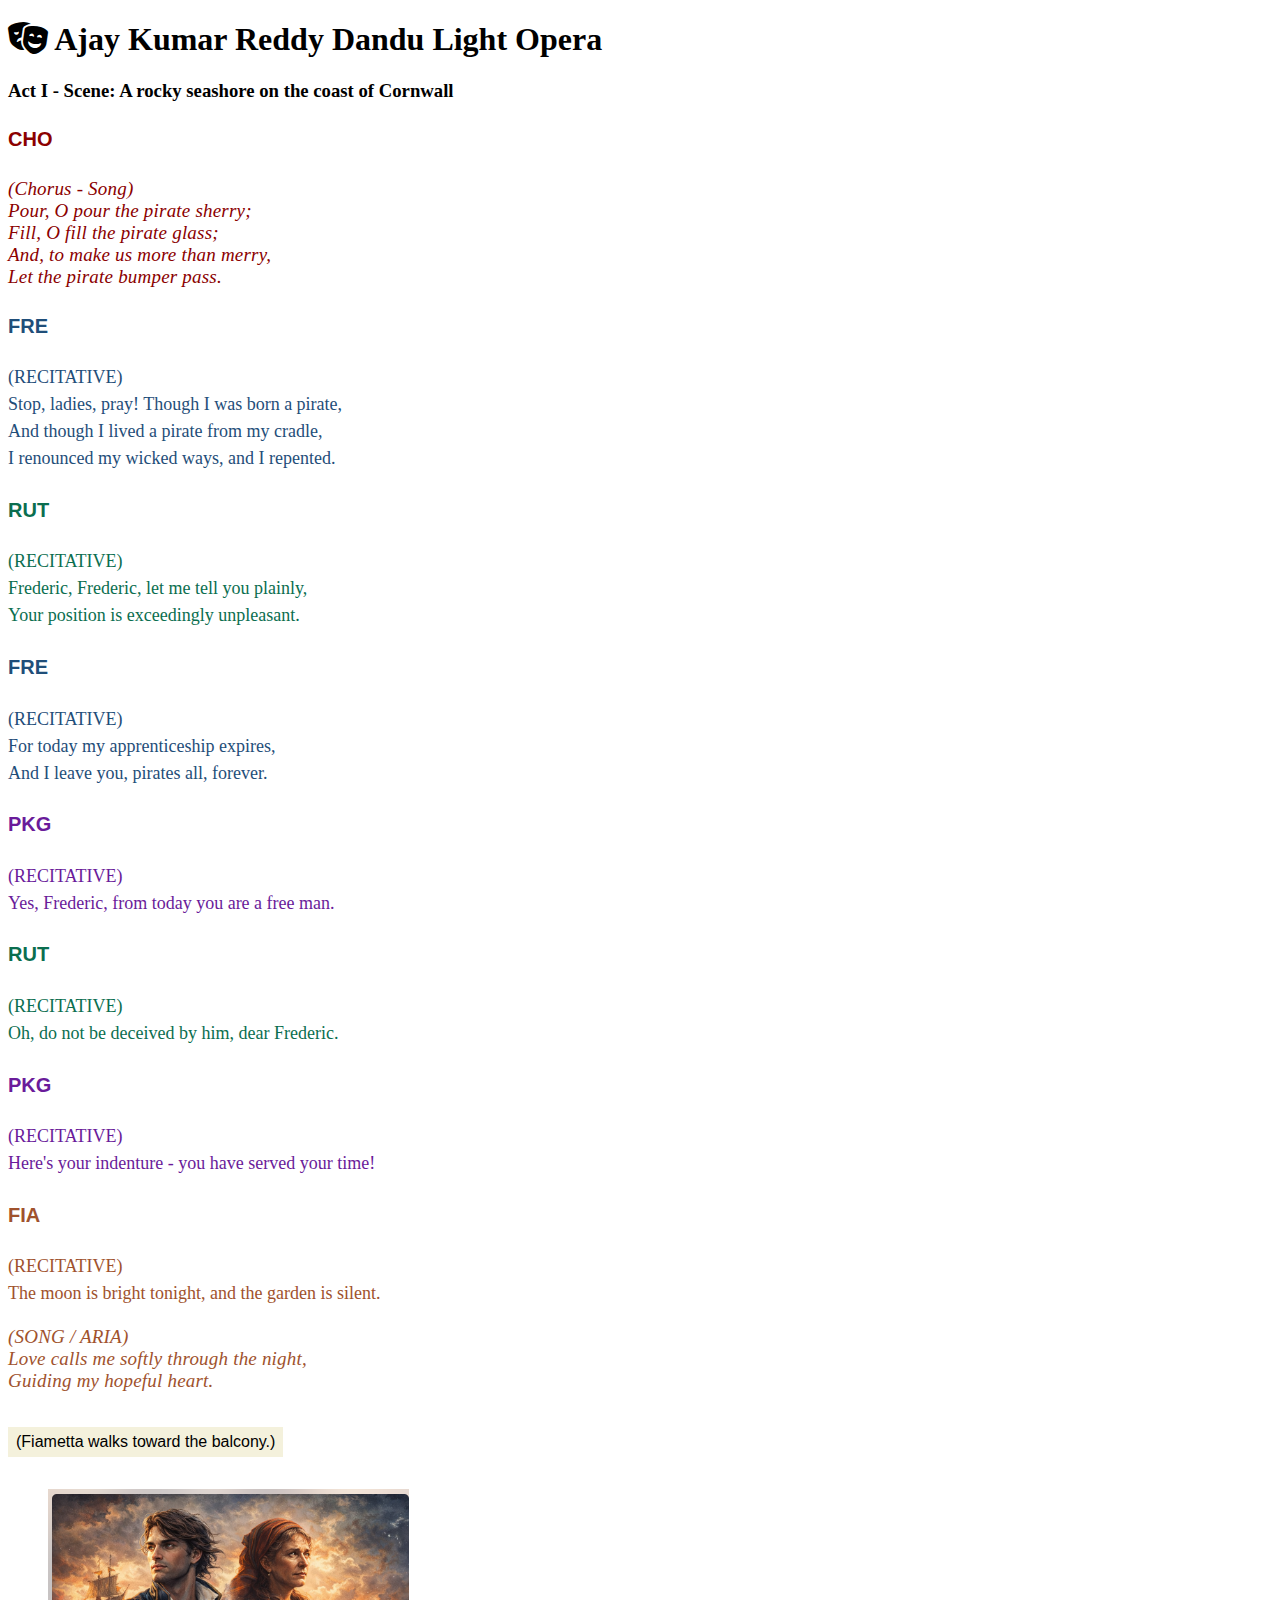
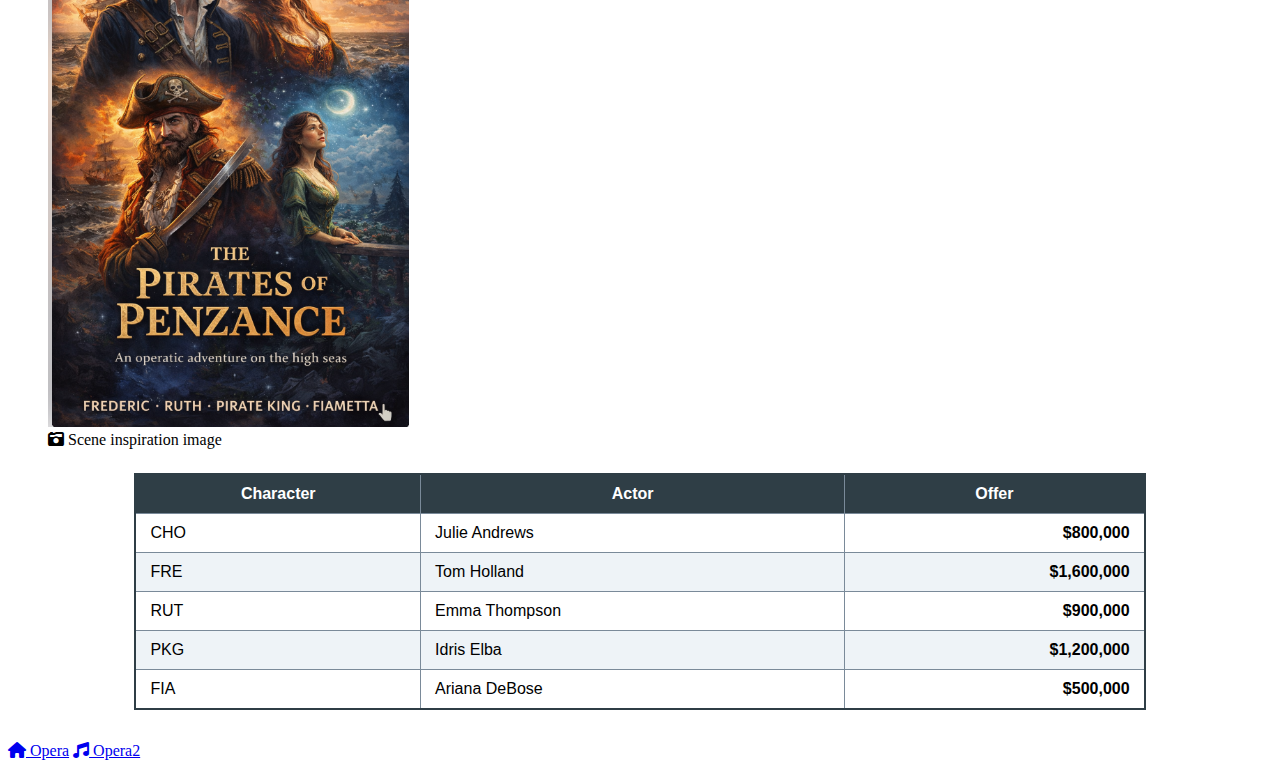
<file: index.html>
<!DOCTYPE html>
<html>
  <head>
    <title>Light Opera</title>
    <link rel="stylesheet" href="gs.css">
    <link
      rel="stylesheet"
      href="https://cdnjs.cloudflare.com/ajax/libs/font-awesome/6.5.2/css/all.min.css"
    >
  </head>
  <body>
    <h1><i class="fa-solid fa-masks-theater inline-icon"></i> Ajay Kumar Reddy Dandu Light Opera</h1>

    <h3>Act I - Scene: A rocky seashore on the coast of Cornwall</h3>

    <h4 class="name cho chorus">CHO</h4>
    <p class="song cho chorus">
      (Chorus - Song)<br>
      Pour, O pour the pirate sherry;<br>
      Fill, O fill the pirate glass;<br>
      And, to make us more than merry,<br>
      Let the pirate bumper pass.
    </p>

    <h4 class="name fre frederic">FRE</h4>
    <p class="speech fre frederic">
      (RECITATIVE)<br>
      Stop, ladies, pray! Though I was born a pirate,<br>
      And though I lived a pirate from my cradle,<br>
      I renounced my wicked ways, and I repented.
    </p>

    <h4 class="name rut ruth">RUT</h4>
    <p class="speech rut ruth">
      (RECITATIVE)<br>
      Frederic, Frederic, let me tell you plainly,<br>
      Your position is exceedingly unpleasant.
    </p>

    <h4 class="name fre frederic">FRE</h4>
    <p class="speech fre frederic">
      (RECITATIVE)<br>
      For today my apprenticeship expires,<br>
      And I leave you, pirates all, forever.
    </p>

    <h4 class="name pkg pirate-king">PKG</h4>
    <p class="speech pkg pirate-king">
      (RECITATIVE)<br>
      Yes, Frederic, from today you are a free man.
    </p>

    <h4 class="name rut ruth">RUT</h4>
    <p class="speech rut ruth">
      (RECITATIVE)<br>
      Oh, do not be deceived by him, dear Frederic.
    </p>

    <h4 class="name pkg pirate-king">PKG</h4>
    <p class="speech pkg pirate-king">
      (RECITATIVE)<br>
      Here's your indenture - you have served your time!
    </p>

    <h4 class="name fia fiametta">FIA</h4>
    <p class="speech fia fiametta">
      (RECITATIVE)<br>
      The moon is bright tonight, and the garden is silent.
    </p>

    <p class="song fia fiametta">
      (SONG / ARIA)<br>
      Love calls me softly through the night,<br>
      Guiding my hopeful heart.
    </p>

    <p class="direction">
      (Fiametta walks toward the balcony.)
    </p>

    <figure class="opera-image-wrap">
      <img src="image.png" alt="Opera scene artwork" class="opera-image">
      <figcaption><i class="fa-solid fa-camera-retro inline-icon"></i> Scene inspiration image</figcaption>
    </figure>

    <table class="cast-table">
      <thead>
        <tr>
          <th>Character</th>
          <th>Actor</th>
          <th>Offer</th>
        </tr>
      </thead>
      <tbody>
        <tr>
          <td>CHO</td>
          <td>Julie Andrews</td>
          <td>$800,000</td>
        </tr>
        <tr>
          <td>FRE</td>
          <td>Tom Holland</td>
          <td>$1,600,000</td>
        </tr>
        <tr>
          <td>RUT</td>
          <td>Emma Thompson</td>
          <td>$900,000</td>
        </tr>
        <tr>
          <td>PKG</td>
          <td>Idris Elba</td>
          <td>$1,200,000</td>
        </tr>
        <tr>
          <td>FIA</td>
          <td>Ariana DeBose</td>
          <td>$500,000</td>
        </tr>
      </tbody>
    </table>

    <nav class="bottom-nav">
      <a href="opera.html"><i class="fa-solid fa-house"></i> Opera</a>
      <a href="opera2.html"><i class="fa-solid fa-music"></i> Opera2</a>
    </nav>
  </body>
</html>
</file>
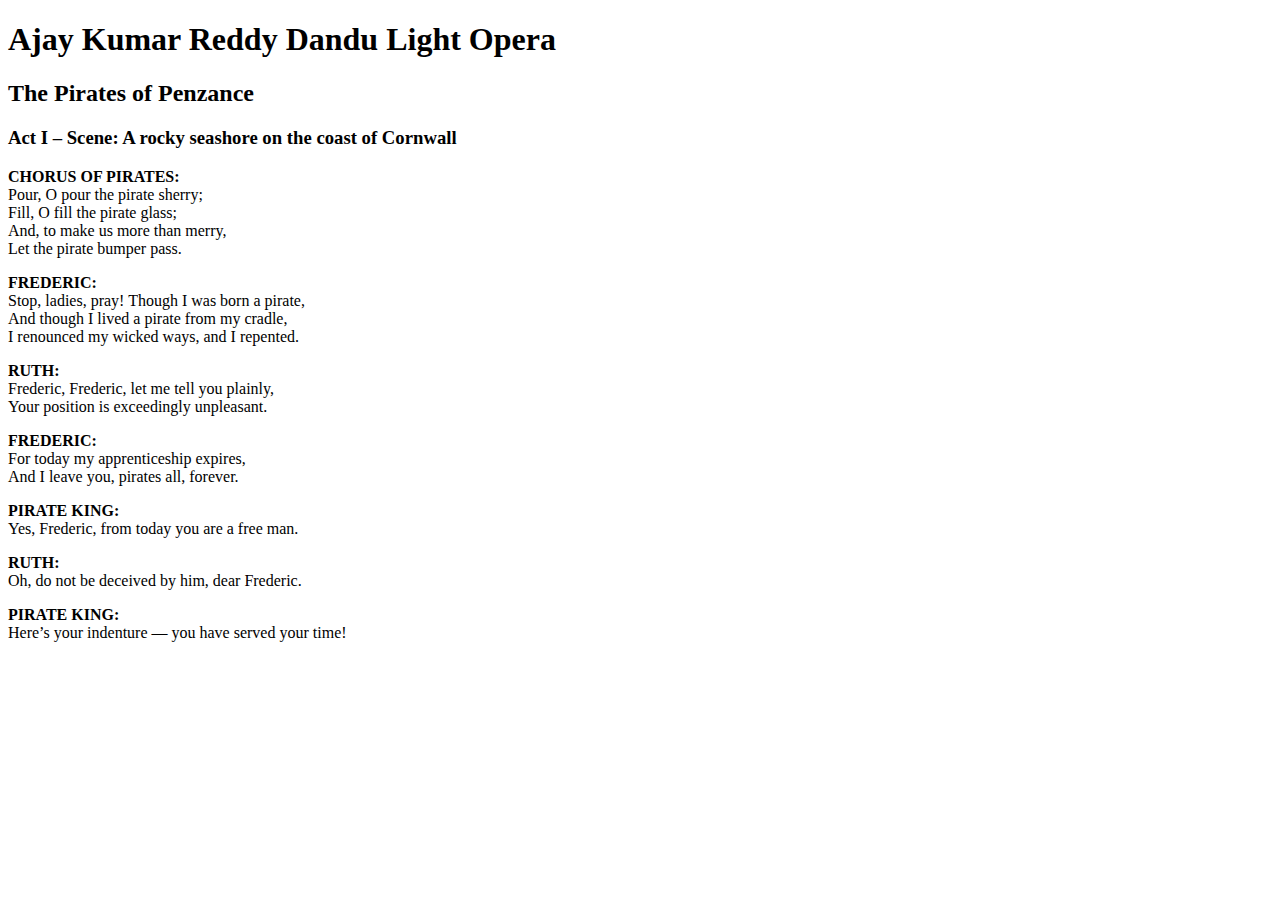
<file: opera.html>
<!DOCTYPE html>
<html>
  <head>
    <title>Light Opera</title>
  </head>
  <body>
    <h1>Ajay Kumar Reddy Dandu Light Opera</h1>
    
<h2>The Pirates of Penzance</h2>

<h3>Act I – Scene: A rocky seashore on the coast of Cornwall</h3>

<p><strong>CHORUS OF PIRATES:</strong><br>
Pour, O pour the pirate sherry;<br>
Fill, O fill the pirate glass;<br>
And, to make us more than merry,<br>
Let the pirate bumper pass.</p>

<p><strong>FREDERIC:</strong><br>
Stop, ladies, pray! Though I was born a pirate,<br>
And though I lived a pirate from my cradle,<br>
I renounced my wicked ways, and I repented.</p>

<p><strong>RUTH:</strong><br>
Frederic, Frederic, let me tell you plainly,<br>
Your position is exceedingly unpleasant.</p>

<p><strong>FREDERIC:</strong><br>
For today my apprenticeship expires,<br>
And I leave you, pirates all, forever.</p>

<p><strong>PIRATE KING:</strong><br>
Yes, Frederic, from today you are a free man.</p>

<p><strong>RUTH:</strong><br>
Oh, do not be deceived by him, dear Frederic.</p>

<p><strong>PIRATE KING:</strong><br>
Here’s your indenture — you have served your time!</p>

  </body>
</html>
</file>
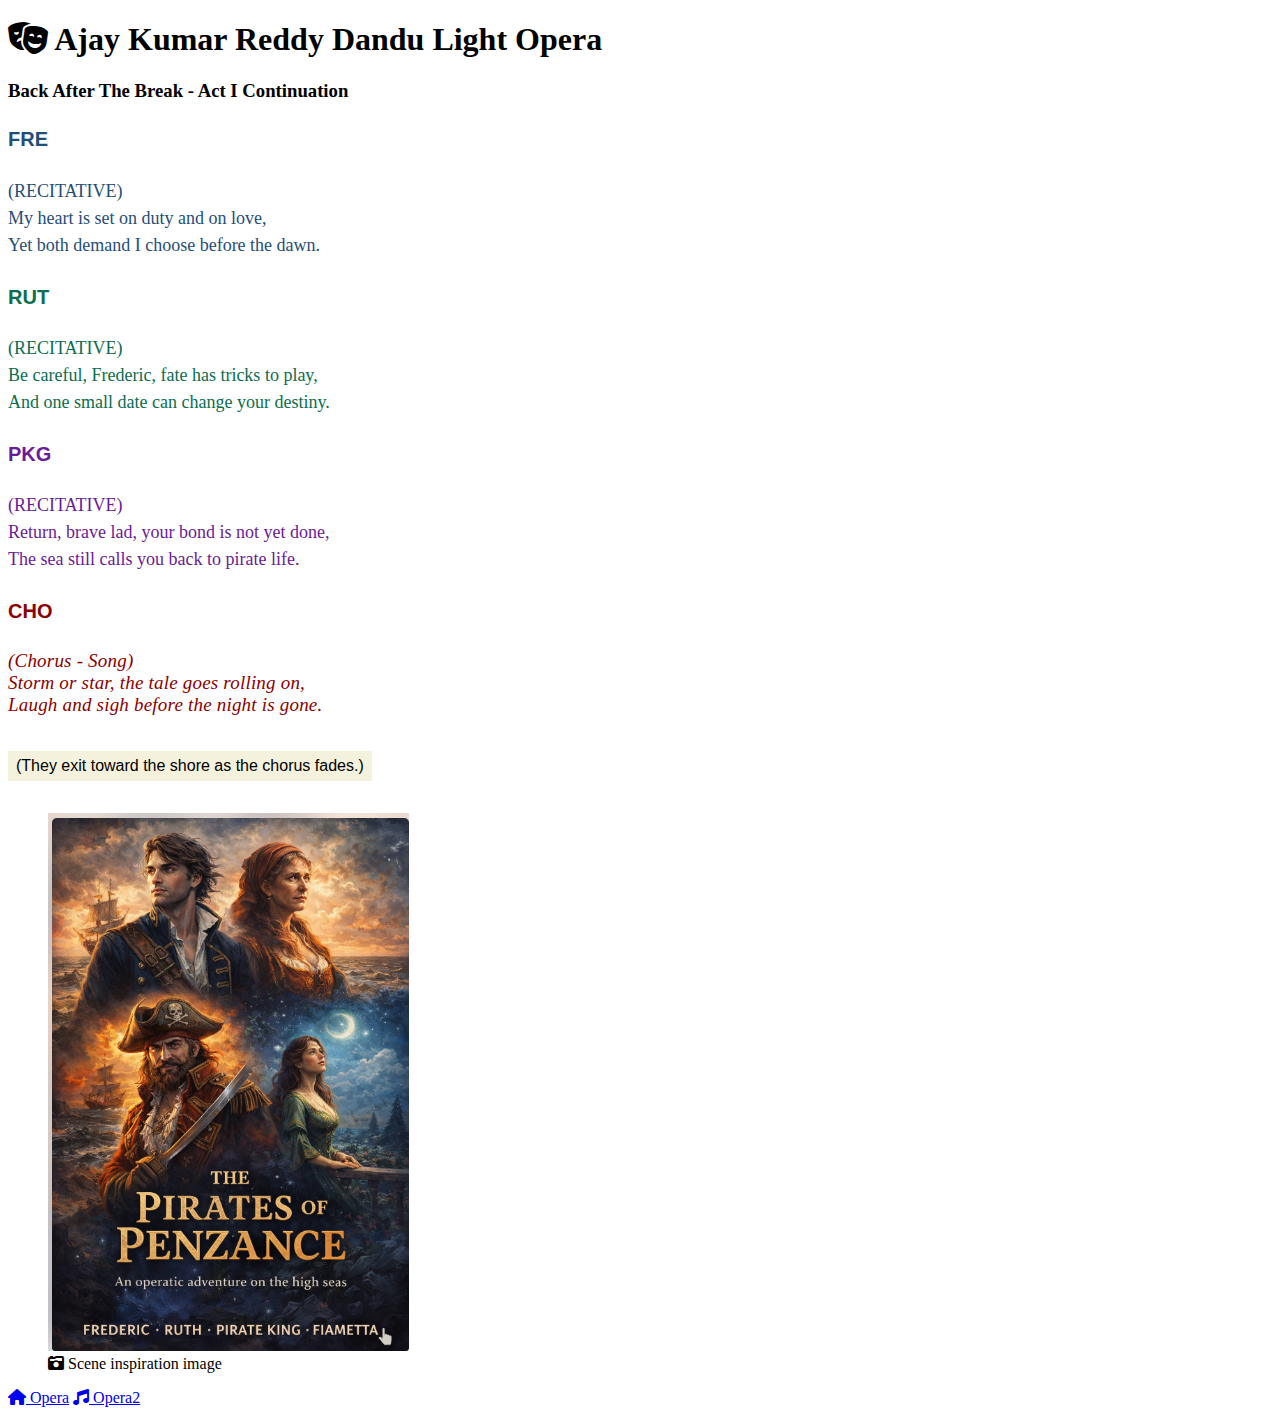
<file: opera2.html>
<!DOCTYPE html>
<html>
  <head>
    <title>back after the break</title>
    <link rel="stylesheet" href="gs.css">
    <link
      rel="stylesheet"
      href="https://cdnjs.cloudflare.com/ajax/libs/font-awesome/6.5.2/css/all.min.css"
    >
  </head>
  <body>
    <h1><i class="fa-solid fa-masks-theater inline-icon"></i> Ajay Kumar Reddy Dandu Light Opera</h1>

    <h3>Back After The Break - Act I Continuation</h3>

    <h4 class="name fre frederic">FRE</h4>
    <p class="speech fre frederic">
      (RECITATIVE)<br>
      My heart is set on duty and on love,<br>
      Yet both demand I choose before the dawn.
    </p>

    <h4 class="name rut ruth">RUT</h4>
    <p class="speech rut ruth">
      (RECITATIVE)<br>
      Be careful, Frederic, fate has tricks to play,<br>
      And one small date can change your destiny.
    </p>

    <h4 class="name pkg pirate-king">PKG</h4>
    <p class="speech pkg pirate-king">
      (RECITATIVE)<br>
      Return, brave lad, your bond is not yet done,<br>
      The sea still calls you back to pirate life.
    </p>

    <h4 class="name cho chorus">CHO</h4>
    <p class="song cho chorus">
      (Chorus - Song)<br>
      Storm or star, the tale goes rolling on,<br>
      Laugh and sigh before the night is gone.
    </p>

    <p class="direction">
      (They exit toward the shore as the chorus fades.)
    </p>

    <figure class="opera-image-wrap">
      <img src="image.png" alt="Opera scene artwork" class="opera-image">
      <figcaption><i class="fa-solid fa-camera-retro inline-icon"></i> Scene inspiration image</figcaption>
    </figure>

    <nav class="bottom-nav">
      <a href="opera.html"><i class="fa-solid fa-house"></i> Opera</a>
      <a href="opera2.html"><i class="fa-solid fa-music"></i> Opera2</a>
    </nav>
  </body>
</html>
</file>
<file: gs.css>
/* Base text styles */
.speech {
  font-family: "Georgia", serif;
  font-size: 18px;
  color: black;
  line-height: 1.5;
}

.song {
  font-family: "Palatino Linotype", serif;
  font-size: 19px;
  color: black;
  font-style: italic;
  letter-spacing: 0.2px;
}

.direction {
  font-family: "Trebuchet MS", sans-serif;
  font-size: 16px;
  color: black;
  background-color: #f4f1dc;
  padding: 6px 8px;
  display: inline-block;
}

.direction:hover {
  background-color: #2f3e46;
  color: #ffffff;
}

.name {
  font-family: "Verdana", sans-serif;
  font-size: 20px;
  color: black;
  font-weight: 700;
}

.name:hover {
  text-shadow: 2px 2px 8px #00bcd4;
  border: 2px solid #ff6f61;
  border-radius: 8px;
  padding: 4px 8px;
}

/* Character styles */
.cho,
.chorus {
  color: #8b0000;
}

.fre,
.frederic {
  color: #1f4e79;
}

.rut,
.ruth {
  color: #0b6e4f;
}

.pkg,
.pirate-king {
  color: #6a1b9a;
}

.fia,
.fiametta {
  color: #a0522d;
}

/* Group styles */
.pirates {
  color: #3a3a3a;
  font-weight: 600;
}

.ladies,
.girls {
  color: #c2185b;
  font-style: italic;
}

.recitative {
  font-family: "Georgia", serif;
  font-size: 18px;
  color: black;
}

.cast-table {
  width: 80%;
  border-collapse: collapse;
  margin: 24px auto 32px auto;
  font-family: "Verdana", sans-serif;
  font-size: 16px;
  text-align: left;
  border: 2px solid #2f3e46;
}

.cast-table th,
.cast-table td {
  border: 1px solid #7a8a99;
  padding: 10px 14px;
}

.cast-table th {
  background-color: #2f3e46;
  color: #ffffff;
  text-align: center;
}

.cast-table tr:nth-child(even) {
  background-color: #eef3f7;
}

.cast-table tr:nth-child(odd) {
  background-color: #ffffff;
}

.cast-table td:nth-child(3) {
  text-align: right;
  font-weight: 600;
}
</file>
